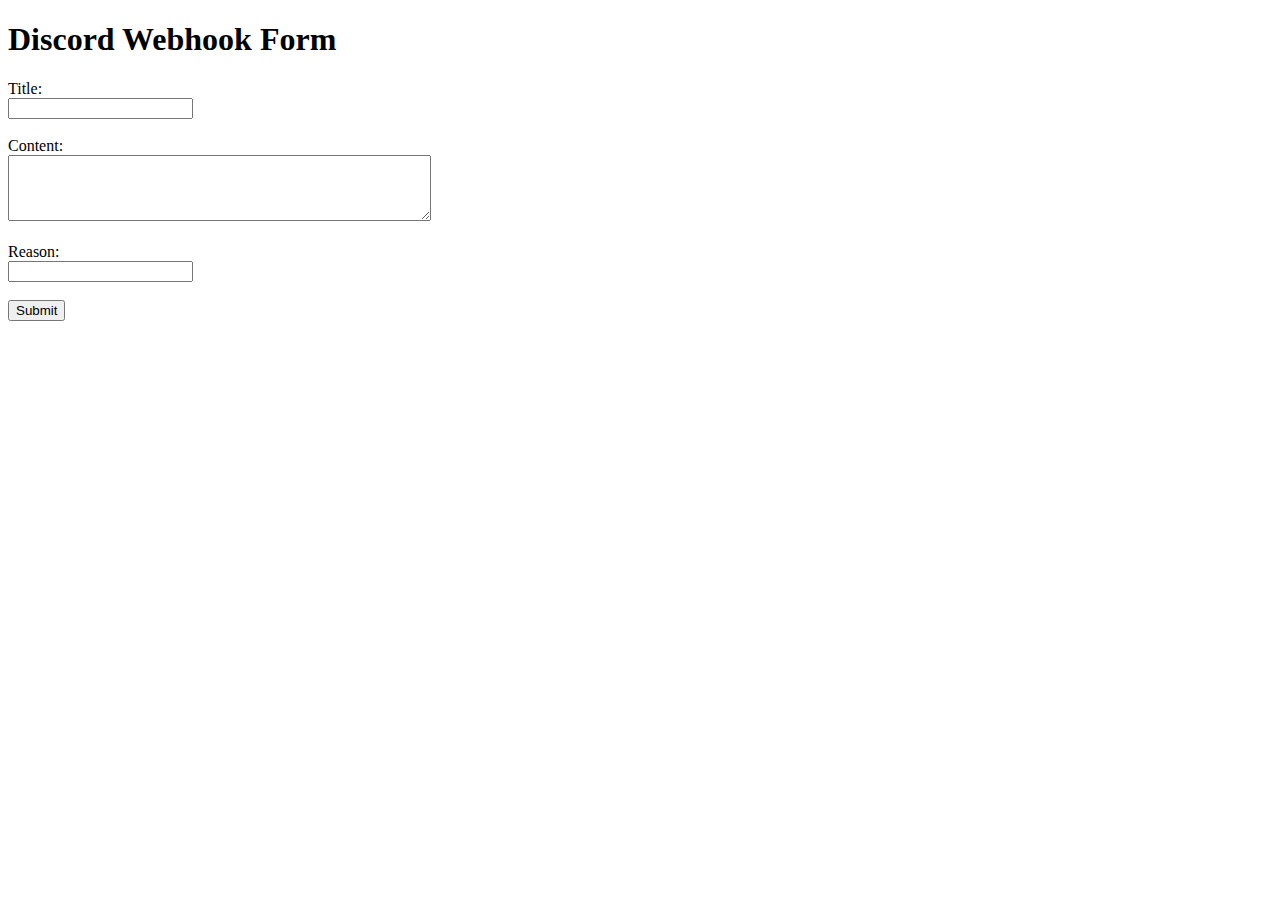
<file: send-webhook.html>
<!DOCTYPE html>
<html>
<head>
    <title>Discord Webhook Form</title>
</head>
<body>
    <h1>Discord Webhook Form</h1>
    <form id="discordForm">
        <label for="title">Title:</label><br>
        <input type="text" id="title" name="title"><br><br>
        
        <label for="content">Content:</label><br>
        <textarea id="content" name="content" rows="4" cols="50"></textarea><br><br>
        
        <label for="reason">Reason:</label><br>
        <input type="text" id="reason" name="reason"><br><br>
        
        <input type="submit" value="Submit">
    </form>

    <script>
        document.getElementById("discordForm").addEventListener("submit", function(event) {
            event.preventDefault(); // Prevent the form from submitting
            
            var form = event.target;
            var formData = new FormData(form);
            var request = new XMLHttpRequest();

            request.open("POST", "https://discord.com/api/webhooks/1233966353581477928/-9BcPdqgj7G-BEdN4oIBVf0cRq85JwwTPD4_F9Xgx2m3cTIsN4USkiE6LYfizmI-F4AJ", true); // Replace YOUR_DISCORD_WEBHOOK_URL_HERE with your actual Discord webhook URL
            request.setRequestHeader("Content-Type", "application/json");
            
            request.onreadystatechange = function() {
                if (request.readyState === XMLHttpRequest.DONE) {
                    if (request.status === 200) {
                        alert("Message sent successfully!");
                        form.reset(); // Reset the form fields
                    } else {
                        alert("Message sent successfully!");
                    }
                }
            };
            
            var payload = {
                content: "Title: " + formData.get("title") + "\nContent: " + formData.get("content") + "\nReason: " + formData.get("reason")
            };
            
            request.send(JSON.stringify(payload));
        });
    </script>
</body>
</html>
</file>
